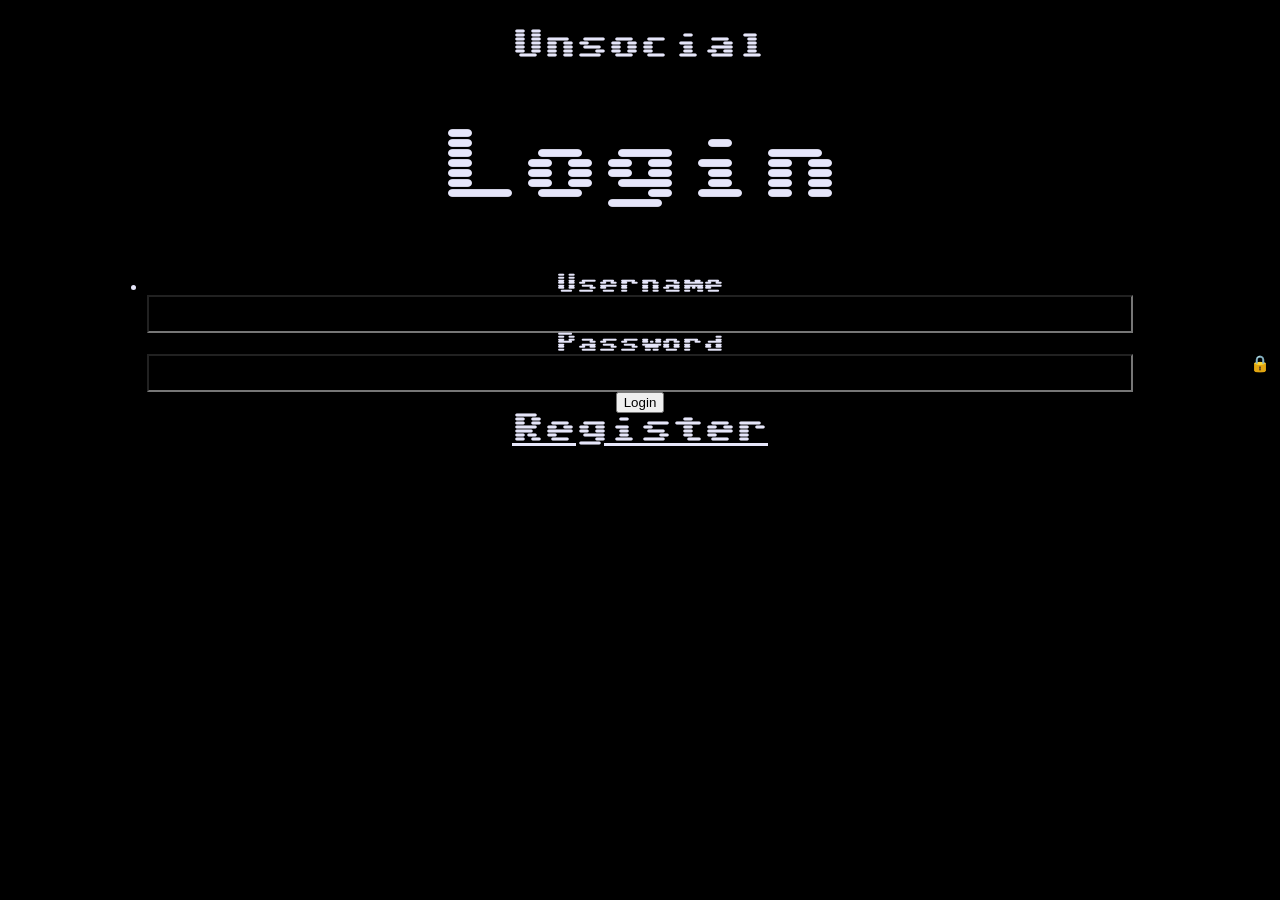
<file: staff/aaron-barrios/unsocial/index.html>
<!DOCTYPE html>
<html lang="en">

<head>
    <meta charset="UTF-8">
    <meta name="viewport" content="width=device-width, initial-scale=1.0">
    <title>Unsocial</title>

    <link rel="shortcut icon" href="https://b00tc4mp.com/favicon.ico" type="image/x-icon">
    <link rel="stylesheet" href="style.css">
</head>

<body>

    <script src="data/users.js"></script>
    <script src="data/posts.js"></script>

    <script src="logic/authenticateUser.js"></script>
    <script src="logic/createPost.js"></script>
    <script src="logic/getPosts.js"></script>
    <script src="logic/registerUser.js"></script>


    <script src="proto-chain/index.js"></script>


    <script src="compo/Compo.js"></script>
    <script src="compo/Button.js"></script>
    <script src="compo/Form.js"></script>
    <script src="compo/Heading.js"></script>
    <script src="compo/Image.js"></script>
    <script src="compo/Input.js"></script>
    <script src="compo/Label.js"></script>
    <script src="compo/Link.js"></script>
    <script src="compo/ListItem.js"></script>
    <script src="compo/Paragraph.js"></script>
    <script src="compo/PasswordInput.js"></script>
    <script src="compo/Preformatted.js"></script>
    <script src="compo/Snippet.js"></script>
    <script src="compo/Span.js"></script>
    <script src="compo/Time.js"></script>
    <script src="compo/UnorderedList.js"></script>


    <script src="view/CreatePost.js"></script>
    <script src="view/Home.js"></script>
    <script src="view/Login.js"></script>
    <script src="view/PostItem.js"></script>
    <script src="view/PostList.js"></script>
    <script src="view/Register.js"></script>


    <script src="main.js"></script>

</body>

</html>
</file>
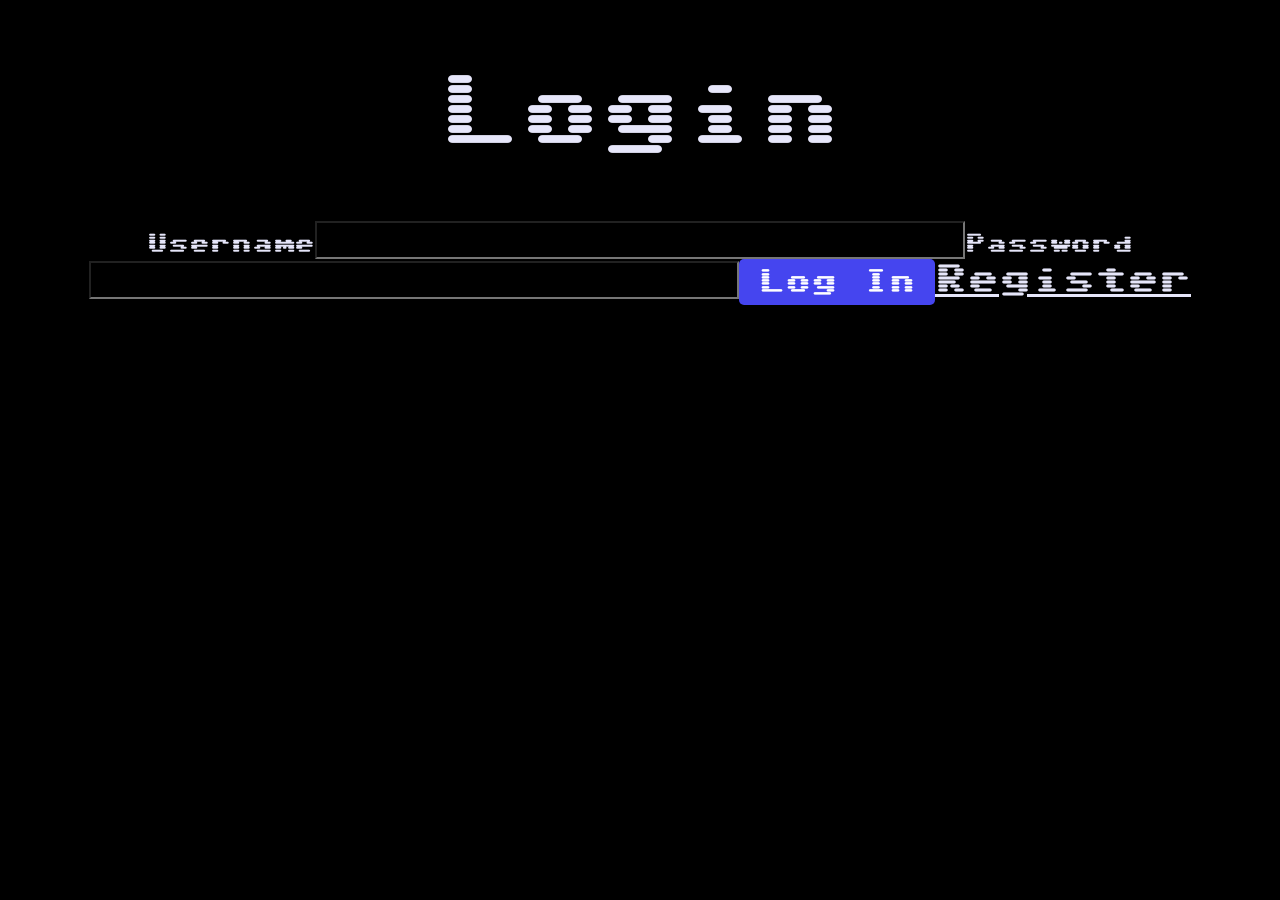
<file: staff/aaron-barrios/unsocial/index.2.html>
<!DOCTYPE html>
<html lang="en">

<head>
    <meta charset="UTF-8">
    <meta name="viewport" content="width=device-width, initial-scale=1.0">
    <title>Unsocial</title>

    <link rel="shortcut icon" href="https://b00tc4mp.com/favicon.ico" type="image/x-icon">

    <!-- //ESTILOS DE CADA SECCION/RAMA -->
    <style>
        @import url('https://fonts.googleapis.com/css2?family=Noto+Serif+Oriya:wght@400..700&family=Sixtyfour&family=Space+Grotesk:wght@300..700&family=Teko:wght@300..700&display=swap');

        html {
            display: flex;
            justify-content: center;
        }

        :root {

            --color: lavender;
            --font: 'Sixtyfour';
            font-family: var(--font);

        }

        body {
            background-color: black;
            color: var(--color);

            text-align: center;
            justify-content: center;
        }

        input {
            background-color: inherit;
            font-family: inherit;
            color: lavender;
            font-size: 32px;
        }

        a:visited {
            color: var(--color);
        }

        form {
            display: list-item;
        }

        .home {
            display: flex;
            flex-direction: column;
            width: 100%;

            text-align: center;
            justify-content: center;

            font-size: 200%;

        }

        .home h3 {
            font-size: 200%;
        }

        .login {
            display: flex;
            flex-direction: column;
            width: 100%;
            margin-top: 20%;

            text-align: center;
            justify-content: center;

            font-size: 200%;
        }

        .register {
            display: flex;
            flex-direction: column;
            width: 100%;
            margin-top: 10%;

            text-align: center;
            justify-content: center;

            font-size: 150%;
        }

        .res {
            text-align: center;
            justify-content: center;
        }

        #but {
            background-color: rgb(69, 69, 239);
            color: white;
            font-size: 26px;
            font-family: var(--font);
            padding: 10px 20px;
            border-radius: 5px;
            border: none;
            cursor: pointer;
        }

        h2 {
            font-size: 500%;
        }

        label {
            font-size: 130%;
        }

        a {
            font-size: 200%;
        }

        .anchor {
            font-size: 300%;
        }
    </style>
</head>

<body>


    <script>
        //USUARIOS POR DEFECTO
        var users = [
            { name: 'Juan Pablo', email: 'juanpablo@gmail.com', username: 'juanpablo', password: '123' },
            { name: 'Aaron', email: 'aaron@gmail.com', username: 'aaron', password: '123' },
            { name: 'Anna', email: 'anna@gmail.com', username: 'anna', password: '123' },
            { name: 'Angel', email: 'Angel@gmail.com', username: 'angel', password: '123' },
            { name: 'Claudi', email: 'Claudi@gmail.com', username: 'claudi', password: '123' },
            { name: 'Javi', email: 'Javi@gmail.com', username: 'javi', password: '123' }
        ]

        //variable que te almacena datos del usuario loggeado
        var loggedInUser


        //CREACIÓN SECCIONES MEDIANTE JAVASCRIPT

        //----- LOGIN SECTION -----  
        var logInSection = document.createElement('section')
        var logInTitle = document.createElement('h2')
        logInTitle.innerText = 'Login'
        logInSection.appendChild(logInTitle)

        //FORMULARIO DEL LOGIN
        var loginForm = document.createElement('form')
        logInSection.appendChild(loginForm)

        //LOGIN USERNAME LABEL 
        var loginUsernameLabel = document.createElement('label')
        loginForm.appendChild(loginUsernameLabel)
        loginUsernameLabel.htmlFor = 'username'
        loginUsernameLabel.innerText = 'Username'

        //LOGIN USERNAME INPUT 
        var loginUsernameInput = document.createElement('input')
        loginForm.appendChild(loginUsernameInput)
        loginUsernameInput.type = 'text'
        loginUsernameInput.id = 'username'

        //LOGIN PASSWORD LABEL 
        var logInPasswordLabel = document.createElement('label')
        loginForm.appendChild(logInPasswordLabel)
        logInPasswordLabel.htmlFor = 'password'
        logInPasswordLabel.innerText = 'Password'

        //LOGIN PASSWORD INPUT 
        var logInPasswordInput = document.createElement('input')
        loginForm.appendChild(logInPasswordInput)
        logInPasswordInput.type = 'password'
        logInPasswordInput.id = 'password'

        //LOGIN SUBMIT BUTTON 
        var loginButton = document.createElement('button')
        loginForm.appendChild(loginButton)
        loginButton.innerText = 'Log In'
        loginButton.type = 'submit'
        loginButton.id = 'but'

        //LOGIN REGISTER ANCHOR 
        var loginResgisterAnchor = document.createElement('a')
        loginResgisterAnchor.href = ''
        loginResgisterAnchor.innerText = 'Register'
        loginForm.appendChild(loginResgisterAnchor)

        //SE CREA EL BODY Y SE LE AÑADEN LOS HIJOS
        var body = document.querySelector('body')
        body.appendChild(logInSection)

        loginForm.addEventListener('submit', function (event) {
            event.preventDefault()

            var username = loginUsernameInput.value
            var password = logInPasswordInput.value

            var loggedUser = { username: username, password: password }
            loggedInUser = loggedUser

            for (i = 0; i < users.length; i++) {
                var currentUser = users[i]
                if (currentUser.username === loggedInUser.username) {

                    if (currentUser.password === loggedInUser.password) {
                        loginForm.reset()

                        logInSection.remove()

                        //----- HOME SECTION -----  
                        var homeSection = document.createElement('section')

                        var homeTitle = document.createElement('h2')
                        homeTitle.innerText = 'HOME'
                        homeSection.appendChild(homeTitle)

                        var welcomeText = document.createElement('h3')
                        homeSection.appendChild(welcomeText)
                        welcomeText.innerText = 'Welcome, ' + loggedInUser.username + '!'

                        var logoutButton = document.createElement('button')
                        homeSection.appendChild(logoutButton)
                        logoutButton.innerText = 'Log Out'
                        logoutButton.type = 'submit'
                        logoutButton.id = 'but'

                        logoutButton.addEventListener('click', function (event) {
                            event.preventDefault()

                            loggedInUser = null

                            homeSection.remove()
                            body.appendChild(logInSection)
                        })
                        loginForm.reset()
                        body.appendChild(homeSection)
                        return
                    }
                    else {
                        passwordInput.value = ''
                        throw alert('Incorrect password')
                    }
                }
            }
            logInForm.reset()
            throw alert('User not found!')
        })




        //FUNCION QUE TIENE LUGAR AL PULSAR EL ANCHOR 'REGISTER'
        loginResgisterAnchor.onclick = function (event) {
            event.preventDefault();

            loginForm.reset()
            logInSection.remove()

            //----- REGISTER SECTION -----  
            var registerSection = document.createElement('section')
            var registerTitle = document.createElement('h2')
            registerTitle.innerText = 'Register'
            registerSection.appendChild(registerTitle)

            //FORMULARIO DEL REGISTER
            var registerForm = document.createElement('form')
            registerSection.appendChild(registerForm)


            //REGISTER NAME LABEL 
            var registerNameLabel = document.createElement('label')
            registerForm.appendChild(registerNameLabel)
            registerNameLabel.htmlFor = 'name'
            registerNameLabel.innerText = 'Name'

            //REGISTER NAME INPUT 
            var registerNameInput = document.createElement('input')
            registerNameInput.required = true
            registerForm.appendChild(registerNameInput)
            registerNameInput.type = 'text'
            registerNameInput.id = 'Name'

            //REGISTER EMAIL LABEL 
            var registerEmailLabel = document.createElement('label')
            registerForm.appendChild(registerEmailLabel)
            registerEmailLabel.htmlFor = 'email'
            registerEmailLabel.innerText = 'E-mail'

            //REGISTER EMAIL INPUT 
            var registerEmailInput = document.createElement('input')
            registerEmailInput.required = true
            registerForm.appendChild(registerEmailInput)
            registerEmailInput.type = 'email'
            registerEmailInput.id = 'Email'
            // registerEmailInput.required

            //REGISTER USERNAME LABEL 
            var registerUsernameLabel = document.createElement('label')
            registerForm.appendChild(registerUsernameLabel)
            registerUsernameLabel.htmlFor = 'text'
            registerUsernameLabel.innerText = 'Username'

            //REGISTER USERNAME INPUT 
            var registerUsernameInput = document.createElement('input')
            registerUsernameInput.required = true
            registerForm.appendChild(registerUsernameInput)
            registerUsernameInput.type = 'text'
            registerUsernameInput.id = 'username'

            //REGISTER PASSWORD LABEL 
            var registerPasswordLabel = document.createElement('label')
            registerForm.appendChild(registerPasswordLabel)
            registerPasswordLabel.htmlFor = 'password'
            registerPasswordLabel.innerText = 'Password'

            //REGISTER PASSWORD INPUT 
            var registerPasswordInput = document.createElement('input')
            registerPasswordInput.required = true
            registerForm.appendChild(registerPasswordInput)
            registerPasswordInput.type = 'password'
            registerPasswordInput.id = 'password'

            //REGISTER PASSWORD2 LABEL 
            var registerPasswordRepeatLabel = document.createElement('label')
            registerForm.appendChild(registerPasswordRepeatLabel)
            registerPasswordRepeatLabel.htmlFor = 'password'
            registerPasswordRepeatLabel.innerText = 'Repeat Password'

            //REGISTER PASSWORD2 INPUT 
            var registerPasswordRepeatInput = document.createElement('input')
            registerPasswordRepeatInput.required = true
            registerForm.appendChild(registerPasswordRepeatInput)
            registerPasswordRepeatInput.type = 'password'
            registerPasswordRepeatInput.id = 'password'


            //REGISTER SUBMIT BUTTON    
            var registerButton = document.createElement('button')
            registerForm.appendChild(registerButton)
            registerButton.innerText = 'Register'
            registerButton.type = 'submit'
            registerButton.id = 'but'

            //HACEMOS REGISTER DEL USER Y GUARDAMOS SUS DATOS
            registerForm.addEventListener('submit', function (event) {
                event.preventDefault()

                var name = registerNameInput.value
                var email = registerEmailInput.value
                var username = registerUsernameInput.value
                var password = registerPasswordInput.value
                var passwordRepeat = registerPasswordRepeatInput.value

                var newUser = { name: name, email: email, username: username, password: password }

                for (i = 0; i < users.length; i++) {
                    var user = users[i]

                    if (newUser.username === user.username) {
                        throw alert('Username already exists')

                        return
                    }

                    if (newUser.email === user.email) {
                        throw alert('Email already exists')

                        return
                    }
                }

                if (password2 !== password) {
                    passwordInput.value = ''
                    password2Input.value = ''
                    throw alert('Password does not match!')
                }
                else {
                    users.push(newUser)

                    registerForm.reset()

                    registerSection.remove()
                    body.appendChild(logInSection)
                }
            })

            //REGISTER LOGIN ANCHOR 
            var registerLoginAnchor = document.createElement('a')
            registerLoginAnchor.href = ''
            registerLoginAnchor.innerText = 'Login'
            registerForm.appendChild(registerLoginAnchor)

            body.appendChild(registerSection)

            //anchor hacia el login
            registerLoginAnchor.onclick = function (event) {
                event.preventDefault()

                registerSection.remove()
                body.appendChild(logInSection)
            }

        }
    </script>

</body>

</html>
</file>
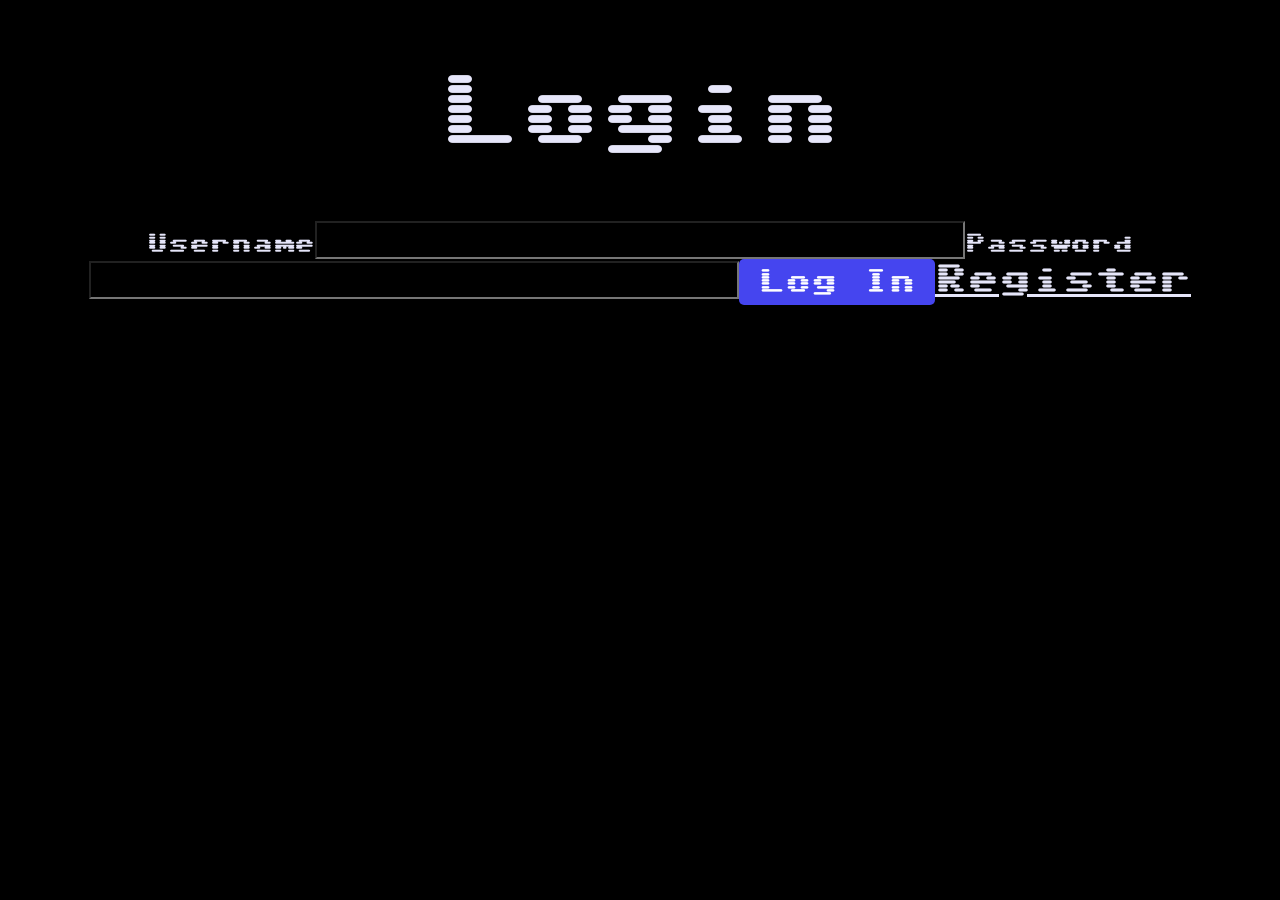
<file: staff/aaron-barrios/unsocial/index.3.html>
<!DOCTYPE html>
<html lang="en">

<head>
    <meta charset="UTF-8">
    <meta name="viewport" content="width=device-width, initial-scale=1.0">
    <title>Unsocial</title>

    <link rel="shortcut icon" href="https://b00tc4mp.com/favicon.ico" type="image/x-icon">
    <link rel="stylesheet" href="style.css">
</head>

<body>

    <!-- <script src="main.js"></script> -->
    <script src="data.js"></script>
    <script src="logic.js"></script>

    <script>

        //variable que te almacena datos del usuario loggeado
        var loggedInUser


        //CREACIÓN SECCIONES MEDIANTE JAVASCRIPT

        //----- LOGIN SECTION -----  
        var logInSection = document.createElement('section')
        var logInTitle = document.createElement('h2')
        logInTitle.innerText = 'Login'
        logInSection.appendChild(logInTitle)

        //FORMULARIO DEL LOGIN
        var loginForm = document.createElement('form')
        logInSection.appendChild(loginForm)

        //LOGIN USERNAME LABEL 
        var loginUsernameLabel = document.createElement('label')
        loginForm.appendChild(loginUsernameLabel)
        loginUsernameLabel.htmlFor = 'username'
        loginUsernameLabel.innerText = 'Username'

        //LOGIN USERNAME INPUT 
        var loginUsernameInput = document.createElement('input')
        loginForm.appendChild(loginUsernameInput)
        loginUsernameInput.type = 'text'
        loginUsernameInput.id = 'username'

        //LOGIN PASSWORD LABEL 
        var logInPasswordLabel = document.createElement('label')
        loginForm.appendChild(logInPasswordLabel)
        logInPasswordLabel.htmlFor = 'password'
        logInPasswordLabel.innerText = 'Password'

        //LOGIN PASSWORD INPUT 
        var logInPasswordInput = document.createElement('input')
        loginForm.appendChild(logInPasswordInput)
        logInPasswordInput.type = 'password'
        logInPasswordInput.id = 'password'

        //LOGIN SUBMIT BUTTON 
        var loginButton = document.createElement('button')
        loginForm.appendChild(loginButton)
        loginButton.innerText = 'Log In'
        loginButton.type = 'submit'
        loginButton.id = 'but'

        //LOGIN REGISTER ANCHOR 
        var loginResgisterAnchor = document.createElement('a')
        loginResgisterAnchor.href = ''
        loginResgisterAnchor.innerText = 'Register'
        loginForm.appendChild(loginResgisterAnchor)

        //SE CREA EL BODY Y SE LE AÑADEN LOS HIJOS
        var body = document.querySelector('body')
        body.appendChild(logInSection)

        //HACEMOS EL LOGIN 
        loginForm.addEventListener('submit', function (event) {
            event.preventDefault()

            var username = loginUsernameInput.value
            var password = logInPasswordInput.value

            var loggedUser = { username: username, password: password }
            loggedInUser = loggedUser

            if (username.length < 4 || username.length > 12)
                throw alert('Invalid username')

            if (password.length < 2)
                throw alert('Invalid password')


            //RECORREMOS LAS CREDENCIALES DEL USUARIO
            for (i = 0; i < users.length; i++) {
                var currentUser = users[i]
                if (currentUser.username === loggedInUser.username) {

                    if (currentUser.password === loggedInUser.password) {
                        loginForm.reset()

                        logInSection.remove()

                        //----- HOME SECTION -----  
                        var homeSection = document.createElement('section')

                        var homeTitle = document.createElement('h2')
                        homeTitle.innerText = 'HOME'
                        homeSection.appendChild(homeTitle)

                        var welcomeText = document.createElement('h3')
                        homeSection.appendChild(welcomeText)
                        welcomeText.innerText = 'Welcome, ' + loggedInUser.username + '!'

                        var logoutButton = document.createElement('button')
                        homeSection.appendChild(logoutButton)
                        logoutButton.innerText = 'Log Out'
                        logoutButton.type = 'submit'
                        logoutButton.id = 'but'

                        logoutButton.addEventListener('click', function (event) {
                            event.preventDefault()

                            loggedInUser = null

                            homeSection.remove()
                            body.appendChild(logInSection)
                        })
                        loginForm.reset()
                        body.appendChild(homeSection)
                        return
                    }
                    else {
                        passwordInput.value = ''
                        throw alert('Incorrect password')
                    }
                }
            }
            loginForm.reset()
            throw alert('User not found!')
        })




        //FUNCION QUE TIENE LUGAR AL PULSAR EL ANCHOR 'REGISTER'
        loginResgisterAnchor.onclick = function (event) {
            event.preventDefault();

            loginForm.reset()
            logInSection.remove()

            //----- REGISTER SECTION -----  
            var registerSection = document.createElement('section')
            var registerTitle = document.createElement('h2')
            registerTitle.innerText = 'Register'
            registerSection.appendChild(registerTitle)

            //FORMULARIO DEL REGISTER
            var registerForm = document.createElement('form')
            registerSection.appendChild(registerForm)


            //REGISTER NAME LABEL 
            var registerNameLabel = document.createElement('label')
            registerForm.appendChild(registerNameLabel)
            registerNameLabel.htmlFor = 'name'
            registerNameLabel.innerText = 'Name'

            //REGISTER NAME INPUT 
            var registerNameInput = document.createElement('input')
            registerNameInput.required = true
            registerForm.appendChild(registerNameInput)
            registerNameInput.type = 'text'
            registerNameInput.id = 'Name'

            //REGISTER EMAIL LABEL 
            var registerEmailLabel = document.createElement('label')
            registerForm.appendChild(registerEmailLabel)
            registerEmailLabel.htmlFor = 'email'
            registerEmailLabel.innerText = 'E-mail'

            //REGISTER EMAIL INPUT 
            var registerEmailInput = document.createElement('input')
            registerEmailInput.required = true
            registerForm.appendChild(registerEmailInput)
            registerEmailInput.type = 'email'
            registerEmailInput.id = 'Email'
            // registerEmailInput.required

            //REGISTER USERNAME LABEL 
            var registerUsernameLabel = document.createElement('label')
            registerForm.appendChild(registerUsernameLabel)
            registerUsernameLabel.htmlFor = 'text'
            registerUsernameLabel.innerText = 'Username'

            //REGISTER USERNAME INPUT 
            var registerUsernameInput = document.createElement('input')
            registerUsernameInput.required = true
            registerForm.appendChild(registerUsernameInput)
            registerUsernameInput.type = 'text'
            registerUsernameInput.id = 'username'

            //REGISTER PASSWORD LABEL 
            var registerPasswordLabel = document.createElement('label')
            registerForm.appendChild(registerPasswordLabel)
            registerPasswordLabel.htmlFor = 'password'
            registerPasswordLabel.innerText = 'Password'

            //REGISTER PASSWORD INPUT 
            var registerPasswordInput = document.createElement('input')
            registerPasswordInput.required = true
            registerForm.appendChild(registerPasswordInput)
            registerPasswordInput.type = 'password'
            registerPasswordInput.id = 'password'

            //REGISTER PASSWORD2 LABEL 
            var registerPasswordRepeatLabel = document.createElement('label')
            registerForm.appendChild(registerPasswordRepeatLabel)
            registerPasswordRepeatLabel.htmlFor = 'password'
            registerPasswordRepeatLabel.innerText = 'Repeat Password'

            //REGISTER PASSWORD2 INPUT 
            var registerPasswordRepeatInput = document.createElement('input')
            registerPasswordRepeatInput.required = true
            registerForm.appendChild(registerPasswordRepeatInput)
            registerPasswordRepeatInput.type = 'password'
            registerPasswordRepeatInput.id = 'password'


            //REGISTER SUBMIT BUTTON    
            var registerButton = document.createElement('button')
            registerForm.appendChild(registerButton)
            registerButton.innerText = 'Register'
            registerButton.type = 'submit'
            registerButton.id = 'but'

            //HACEMOS REGISTER DEL USER Y GUARDAMOS SUS DATOS
            registerForm.addEventListener('submit', function (event) {
                event.preventDefault()

                var name = registerNameInput.value
                var email = registerEmailInput.value
                var username = registerUsernameInput.value
                var password = registerPasswordInput.value
                var passwordRepeat = registerPasswordRepeatInput.value

                var newUser = { name: name, email: email, username: username, password: password }

                //CONDICIONALES PARA EL REGISTER
                //----- MÍNIMO DE LETRAS PARA EL NAME -----
                if (name.length < 2)
                    throw alert('Name too short')

                //----- RegExp PARA EL EMAIL -----
                if (!/^(([^<>()[\]\.,;:\s@\"]+(\.[^<>()[\]\.,;:\s@\"]+)*)|(\".+\"))@(([^<>()[\]\.,;:\s@\"]+\.)+[^<>()[\]\.,;:\s@\"]{2,})$/i.test(email))
                    throw alert('Invalid e-mail')

                //----- MÍNIMO Y MÁXIMO DE LETRAS PARA EL USERNAME -----
                if (username.length < 4 || username.length > 12)
                    throw alert('Invalid username')

                //----- MÍNIMO DE LETRAS LA PASSWORD -----
                if (password.length < 2)
                    throw alert('Password too short')

                for (i = 0; i < users.length; i++) {
                    var user = users[i]

                    if (newUser.username === user.username) {
                        throw alert('Username already exists')

                        return
                    }

                    if (newUser.email === user.email) {
                        throw alert('Email already exists')

                        return
                    }
                }

                //CHECK PARA QUE LA CONTRASEÑA COINCIDA CON EL REPEAT
                if (passwordRepeat !== password) {
                    password.value = ''
                    passwordRepeat.value = ''
                    throw alert('Password does not match!')
                }
                else {
                    users.push(newUser)

                    registerForm.reset()

                    registerSection.remove()
                    body.appendChild(logInSection)
                }
            })

            //REGISTER LOGIN ANCHOR 
            var registerLoginAnchor = document.createElement('a')
            registerLoginAnchor.href = ''
            registerLoginAnchor.innerText = 'Login'
            registerForm.appendChild(registerLoginAnchor)

            body.appendChild(registerSection)

            //anchor hacia el login
            registerLoginAnchor.onclick = function (event) {
                event.preventDefault()

                registerSection.remove()
                body.appendChild(logInSection)
            }

        }
    </script>

</body>

</html>
</file>
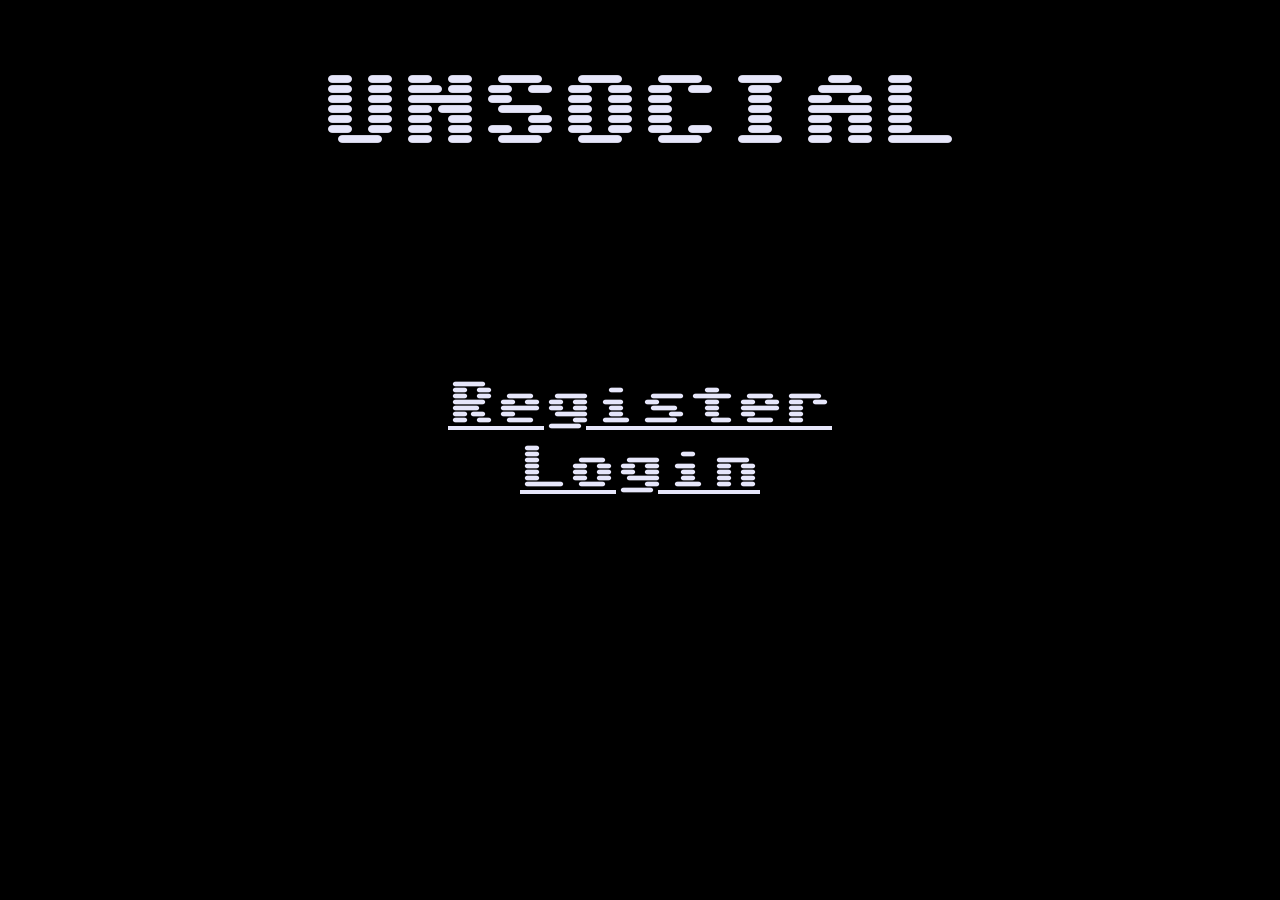
<file: staff/aaron-barrios/unsocial/Prev_Index/index.1.html>
<!DOCTYPE html>
<html lang="en">

<head>
    <meta charset="UTF-8">
    <meta name="viewport" content="width=device-width, initial-scale=1.0">
    <title>Unsocial</title>

    <link rel="shortcut icon" href="https://b00tc4mp.com/favicon.ico" type="image/x-icon">

    <!-- //ESTILOS DE CADA SECCION/RAMA -->
    <style>
        @import url('https://fonts.googleapis.com/css2?family=Noto+Serif+Oriya:wght@400..700&family=Sixtyfour&family=Space+Grotesk:wght@300..700&family=Teko:wght@300..700&display=swap');

        html {
            display: flex;
            justify-content: center;
        }

        :root {

            --color: lavender;
            --font: 'Sixtyfour';
            font-family: var(--font);

        }

        body {
            background-color: black;
            color: var(--color);

            text-align: center;
            justify-content: center;
        }

        input {
            background-color: inherit;
            font-family: inherit;
            color: lavender;
            font-size: 32px;
        }

        a:visited {
            color: var(--color);
        }

        form {
            display: list-item;
        }

        .home {
            display: flex;
            flex-direction: column;
            width: 100%;

            text-align: center;
            justify-content: center;

            font-size: 200%;

        }

        .home h3 {
            font-size: 200%;
        }

        .login {
            display: flex;
            flex-direction: column;
            width: 100%;
            margin-top: 20%;

            text-align: center;
            justify-content: center;

            font-size: 200%;
        }

        .register {
            display: flex;
            flex-direction: column;
            width: 100%;
            margin-top: 10%;

            text-align: center;
            justify-content: center;

            font-size: 150%;
        }

        .res {
            text-align: center;
            justify-content: center;
        }

        button {
            background-color: rgb(69, 69, 239);
            color: white;
            font-size: 26px;
            font-family: var(--font);
            padding: 10px 20px;
            border-radius: 5px;
            border: none;
            cursor: pointer;
        }

        h2 {
            font-size: 500%;
        }

        label {
            font-size: 130%;
        }

        a {
            font-size: 200%;
        }

        .anchor {
            font-size: 300%;
        }
    </style>
</head>

<body>

    <section>
        <h2>Login</h2>

        <form class="login">
            <label for="username">Username</label>
            <input type="text" id="username">
            <p></p>

            <label for="password">Password</label>
            <input type="password" id="password">
            <p></p>

            <button type="submit">Login</button>
            <p></p>

        </form>

        <!-- //HIPERVINCULO QUE TE LLEVA A LA SECCION INDICADA -->
        <a href="">Register</a>

    </section>

    <section>
        <h2 class="res">Register</h2>

        <form class="register">
            <label for="name">Name</label>
            <input type="text" id="name" required>
            <p></p>

            <label for="email">Email</label>
            <input type="email" id="email" required>
            <p></p>

            <label for="username">Username</label>
            <input type="text" id="username" required>
            <p></p>

            <label for="password">Password</label>
            <input type="password" id="password" required>
            <p></p>

            <label for="password2">Repeat Password</label>
            <input type="password" id="password2" required>
            <p></p>

            <button type="submit">Register</button>
            <p></p>

        </form>

        <a href="">Login</a>
    </section>

    <section class="home">
        <h2>Home</h2>

        <h3>Welcome </h3>
        <p></p>


        <button class="logo">Logout</button>

    </section>

    <section>
        <h2>UNSOCIAL</h2>
        <BR></BR>
        <BR></BR>
        <BR></BR>
        <BR></BR>
        <BR></BR>
        <!-- //HIPERVINCULO QUE TE LLEVA A LA SECCION INDICADA -->
        <a href="" class="anchor">Register</a>
        <p></p>
        <a href="" class="anchor">Login</a>

    </section>


    <script>
        //USUARIOS POR DEFECTO
        var users = [
            { name: 'Juan Pablo', email: 'juanpablo@gmail.com', username: 'juanpablo', password: '123' },
            { name: 'Aaron', email: 'aaron@gmail.com', username: 'aaron', password: '123' },
            { name: 'Anna', email: 'anna@gmail.com', username: 'anna', password: '123' },
            { name: 'Angel', email: 'Angel@gmail.com', username: 'angel', password: '123' },
            { name: 'Claudi', email: 'Claudi@gmail.com', username: 'claudi', password: '123' },
            { name: 'Javi', email: 'Javi@gmail.com', username: 'javi', password: '123' }
        ]

        //variable que te almacena datos del usuario loggeado
        var loggedInUser

        var sections = document.querySelectorAll('section')

        var logInSection = sections[0]
        var registerSection = sections[1]
        var homeSection = sections[2]
        var unsocialSection = sections[3]

        logInSection.style.display = 'none'
        homeSection.style.display = 'none'
        registerSection.style.display = 'none'

        var anchors = document.querySelectorAll('a')
        var registerAnchor = anchors[0]
        var logInAnchor = anchors[1]
        var regUnAnchor = anchors[2]
        var logUnAnchor = anchors[3]

        //FUNCION QUE TIENE LUGAR AL PULSAR EL HVINCULO 'REGISTER'
        registerAnchor.onclick = function (event) {
            event.preventDefault();

            logInForm.reset()
            logInSection.style.display = 'none'
            registerSection.style.display = ''
        }

        //FUNCION QUE TIENE LUGAR AL PULSAR EL HVINCULO 'LOGIN'
        logInAnchor.onclick = function (event) {
            event.preventDefault();

            registerForm.reset()
            registerSection.style.display = 'none'
            logInSection.style.display = ''
        }

        regUnAnchor.onclick = function (event) {
            event.preventDefault();

            unsocialSection.style.display = 'none'
            registerSection.style.display = ''
        }

        //FUNCION QUE TIENE LUGAR AL PULSAR EL HVINCULO 'LOGIN'
        logUnAnchor.onclick = function (event) {
            event.preventDefault();

            unsocialSection.style.display = 'none'
            logInSection.style.display = ''
        }


        var forms = document.querySelectorAll('form')

        var logInForm = forms[0]
        var registerForm = forms[1]

        //HACEMOS REGISTER DEL USER Y GUARDAMOS SUS DATOS
        registerForm.onsubmit = function (event) {
            event.preventDefault()

            var inputs = registerForm.querySelectorAll('input')

            var nameInput = inputs[0]
            var name = nameInput.value

            var emailInput = inputs[1]
            var email = emailInput.value

            var usernameInput = inputs[2]
            var username = usernameInput.value

            var passwordInput = inputs[3]
            var password = passwordInput.value

            var password2Input = inputs[4]
            var password2 = password2Input.value

            var newUser = { name: name, email: email, username: username, password: password }

            for (i = 0; i < users.length; i++) {
                var user = users[i]

                if (newUser.username === user.username) {
                    throw alert('Username already exists')

                    return
                }

                if (newUser.email === user.email) {
                    throw alert('Email already exists')

                    return
                }
            }

            if (password2 !== password) {
                passwordInput.value = ''
                password2Input.value = ''
                throw alert('Password does not match!')
            }
            else {
                users.push(newUser)

                registerForm.reset()

                registerSection.style.display = 'none'
                logInSection.style.display = ''
            }
        }

        //HACEMOS LOGIN DEL USER Y COMPROBAMOS SUS DATOS
        logInForm.onsubmit = function (event) {
            event.preventDefault()

            var inputs = logInForm.querySelectorAll('input')

            var usernameInput = inputs[0]
            var username = usernameInput.value

            var passwordInput = inputs[1]
            var password = passwordInput.value

            var loggedUser = { username: username, password: password }
            loggedInUser = loggedUser

            var userFound = false;

            for (i = 0; i < users.length; i++) {
                var currentUser = users[i]
                if (currentUser.username === loggedInUser.username) {

                    if (currentUser.password === loggedInUser.password) {
                        logInForm.reset()

                        logInSection.style.display = 'none'
                        homeSection.style.display = ''

                        loggedInUser = currentUser

                        var heading = document.querySelector('h3')
                        heading.innerText = 'Welcome, ' + loggedInUser.username + '!'
                        return
                    }
                    else {
                        passwordInput.value = ''
                        throw alert('Incorrect password')
                    }
                }
            }

            logInForm.reset()
            throw alert('User not found!')
        }

        var logOutButton = document.querySelector('button.logo')

        //LOGICA DEL LOGOUT
        logOutButton.onclick = function (event) {
            event.preventDefault()

            loggedInUser = null

            homeSection.style.display = 'none'
            logInSection.style.display = ''
        }

        /*
                -------------- TO DO -----------
                // ALMACENAR LOS DATOS DEL USUARIO REGISTRADO
                ----- DONE ----

                // HACEER EL LOGIN TENIENDO EN CUENTA QUE EL USUARIO EXISTE
                ----- DONE ----

                // SI EL USUARIO EXISTE ENTRAS EN EL HOME
                ----- DONE ----

                // AL ENTRAR AL HOME, LE DEVUELVES UN WELCOME USER.NAME
                ----- DONE ----

                // HACER LOGOUT DE USUARIO
                ----- DONE ----

                // PONER COMO OBLIGATORIOS LOS CAMPOS EN EL REGISTER
                ----- DONE ----

                // COMPROBAR QUE NO EXISTE UN USUARIO CON EL MISMO EMAIL Y USERNAME
                ----- DONE ----

                // PONER EL REPEAT PASSWORD
                ----- DONE ----
        */
    </script>

</body>

</html>
</file>
<file: staff/aaron-barrios/unsocial/style.css>
@import url('https://fonts.googleapis.com/css2?family=Noto+Serif+Oriya:wght@400..700&family=Sixtyfour&family=Space+Grotesk:wght@300..700&family=Teko:wght@300..700&display=swap');

html {
    display: flex;
    justify-content: center;
}

:root {

    --color: lavender;
    --font: 'Sixtyfour';
    font-family: var(--font);

}

body {
    background-color: black;
    color: var(--color);

    text-align: center;
    justify-content: center;
}

input {
    background-color: inherit;
    font-family: inherit;
    color: lavender;
    font-size: 32px;
}

a:visited {
    color: var(--color);
}

form {
    display: list-item;
}

.home {
    display: flex;
    flex-direction: column;
    width: 100%;

    text-align: center;
    justify-content: center;

    font-size: 200%;

}

.home h3 {
    font-size: 200%;
}

.login {
    display: flex;
    flex-direction: column;
    width: 100%;
    margin-top: 20%;

    text-align: center;
    justify-content: center;

    font-size: 200%;
}

.register {
    display: flex;
    flex-direction: column;
    width: 100%;
    margin-top: 10%;

    text-align: center;
    justify-content: center;

    font-size: 150%;
}

.res {
    text-align: center;
    justify-content: center;
}

#but {
    background-color: rgb(69, 69, 239);
    color: white;
    font-size: 26px;
    font-family: var(--font);
    padding: 10px 20px;
    border-radius: 5px;
    border: none;
    cursor: pointer;
}

h2 {
    font-size: 500%;
}

label {
    font-size: 130%;
}

a {
    font-size: 200%;
}

.anchor {
    font-size: 300%;
}
</file>
